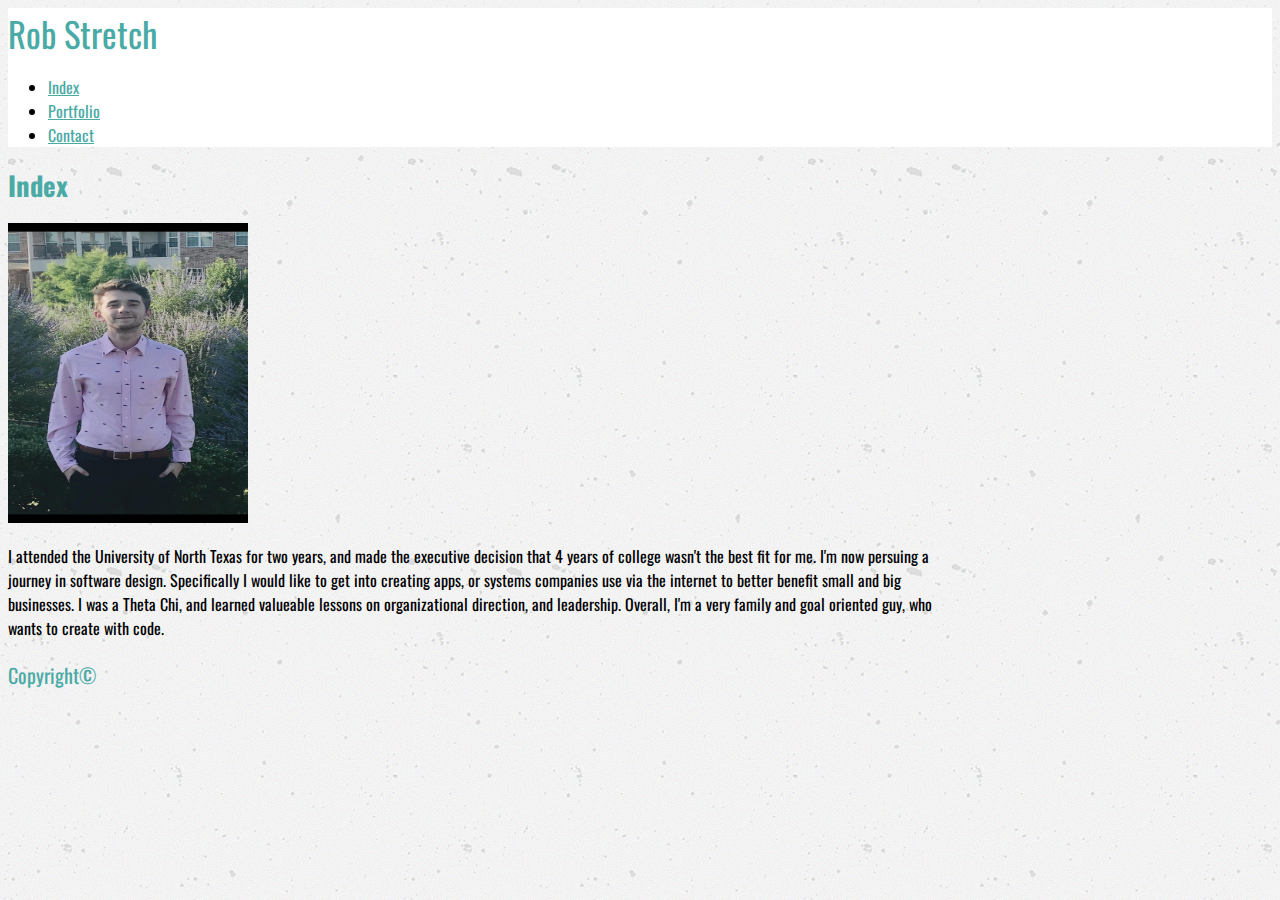
<file: bootstrap-portfolio/index.html>
<!DOCTYPE html>
<html>
<div class="mx-auto">
  <head>
      <meta charset="utf-8" />
      <meta http-equiv="X-UA-Compatible" content="IE=edge">
      <title>Index</title>
      <meta name="viewport" content="width=device-width, initial-scale=1">
      <link rel="stylesheet" type="text/css" media="screen" href="main.css"/>
      <link rel="stylesheet" href="https://stackpath.bootstrapcdn.com/bootstrap/4.1.3/css/bootstrap.min.css" integrity="sha384-MCw98/SFnGE8fJT3GXwEOngsV7Zt27NXFoaoApmYm81iuXoPkFOJwJ8ERdknLPMO" crossorigin="anonymous">
      <link href="https://fonts.googleapis.com/css?family=Oswald" rel="stylesheet">

    <nav class="navbar navbar-light" style="background-color: #ffffff;">
      <span class="navbar-brand mb-light h1" style="color: #4aaaa5; font-family:'Oswald', sans-serif; font-size: 26pt;">Rob Stretch</span>
      <ul class="nav justify-content-end">
        <li class="nav-item">
          <a class="nav-link active" href="index.html">Index</a>
        </li>
        <li class="nav-item">
          <a class="nav-link" href="portfolio.html">Portfolio</a>
        </li>
        <li class="nav-item">
          <a class="nav-link" href="contact.html">Contact</a>
        </li>
      </ul>
    </nav>
  </head>
</div>

<body>
  <div class="mx-auto" style="width: 960px;">
    <div class="jumbotron mt-4">
      <h1 class="display-1 pb-2" style= "color: #4aaaa5; font-family:'Oswald', sans-serif; font-size: 20pt;">Index</h1>
      <div class="container">
        <div class="row">
          <div class="col-sm mt-3">
            <img src="me.jpg" alt="my picture" style="height: 300px; width: 240px">
          </div>
          <div class="col-sm mt-3">
            <p>I attended the University of North Texas for two years, and made the executive decision that 4 years of college wasn't the best fit for me. I'm now persuing a journey in software design. Specifically I would like to get into creating apps, or systems companies use via the internet to better benefit small and big businesses. I was a Theta Chi, and learned valueable lessons on organizational direction, and leadership. Overall, I'm a very family and goal oriented guy, who wants to create with code.</p>
          </div> 
        </div>
      </div>
    </div>
    <div class="wrap">
      <div id="main" class="container clear-top">
        <p>Copyright©</p>
      </div>
    </div>
    <footer class="footer"></footer>
  </div>
</body>


</html>
</file>
<file: bootstrap-portfolio/main.css>
head {
    font-family: 'Oswald', sans-serif;


}
body {
    font-family: 'Oswald', sans-serif;
    background-image: url("concrete-texture.png");
}
.nav-link {
    color: #4aaaa5;
    font-family: 'Oswald', sans-serif;
}
.form-control {
    padding-right: 80%
}
.footer {
    position: relative;
    margin-top: -150px; /* negative value of footer height */
    height: 150px;
    clear:both;
    padding-top:20px;
  } 
#main {
    border-top: 3px;
    border-top-color: #4aaaa5;
    font-family: 'Oswald', sans-serif;
    font-size: 20px;
    color: #4aaaa5;

}
</file>
